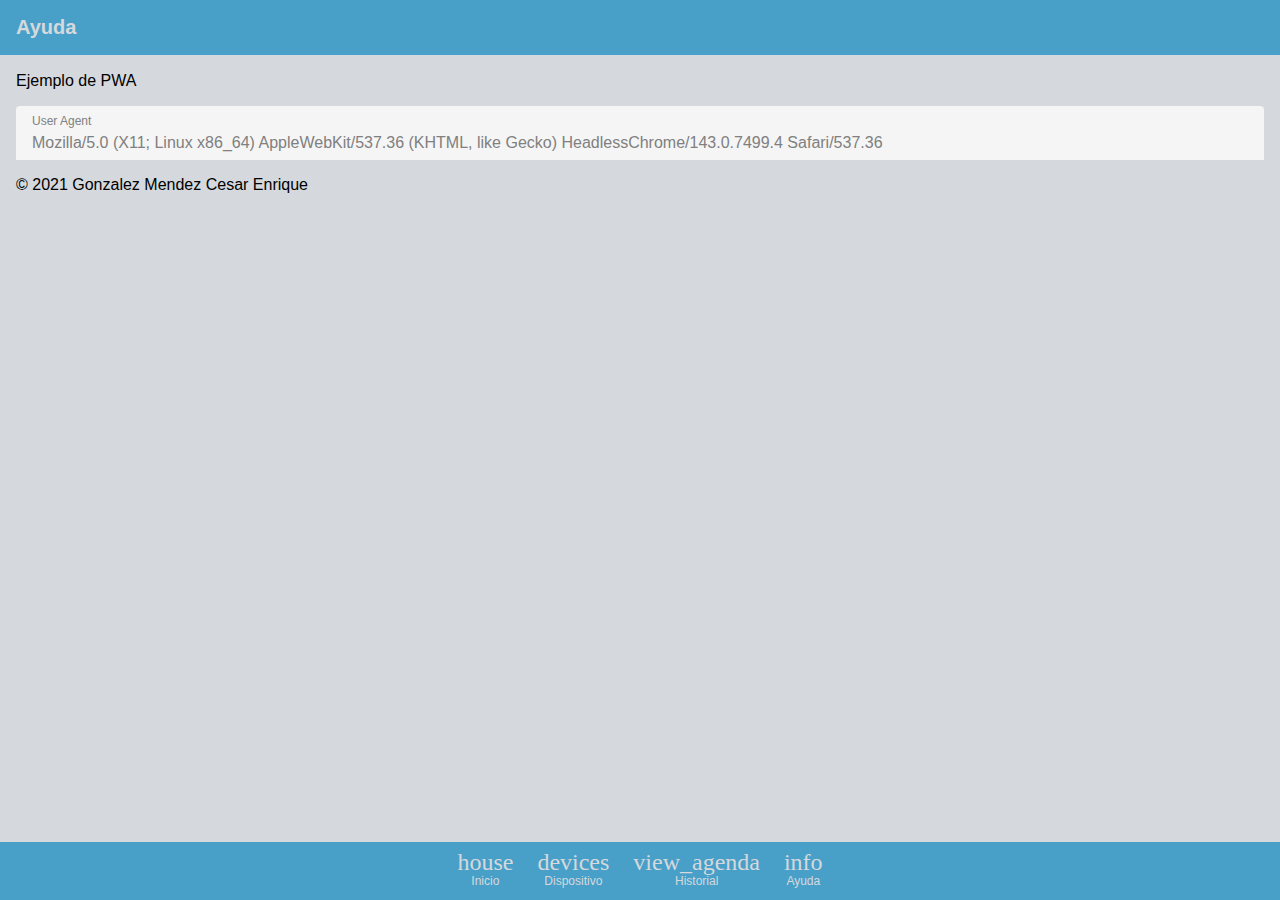
<file: ayuda.html>
<!DOCTYPE html>
<html lang="es">
<head>
  <meta charset="UTF-8">
  <meta name="viewport"
    content="width=device-width,
       initial-scale=1.0">
  <title>Ayuda</title>
  <meta name="theme-color"
    content="#81d4f4">
  <link rel="icon" sizes="32x32"
    href="favicon.ico">
    <link rel="manifest"
    href="manifest.json">
  <link rel="stylesheet"
    href="css/estilos.css">
<body>
  <script type="module"
    src="js/config.js"></script>
  <header>
    <h1>Ayuda</h1>
  </header>
  <p>Ejemplo de PWA</p>
  <campo-dinamico>
    <output id="agent">
    </output>
    <label for="agent">
      User Agent
    </label>
  </campo-dinamico>
  <p>
    &copy; 2021
    Gonzalez Mendez Cesar Enrique
  </p>
  <mi-nav></mi-nav>
  <script type="module">
    import { USER_AGENT }
      from "./lib/movil.js";
    agent.value = USER_AGENT;
  </script>
</body>
</html>
</file>
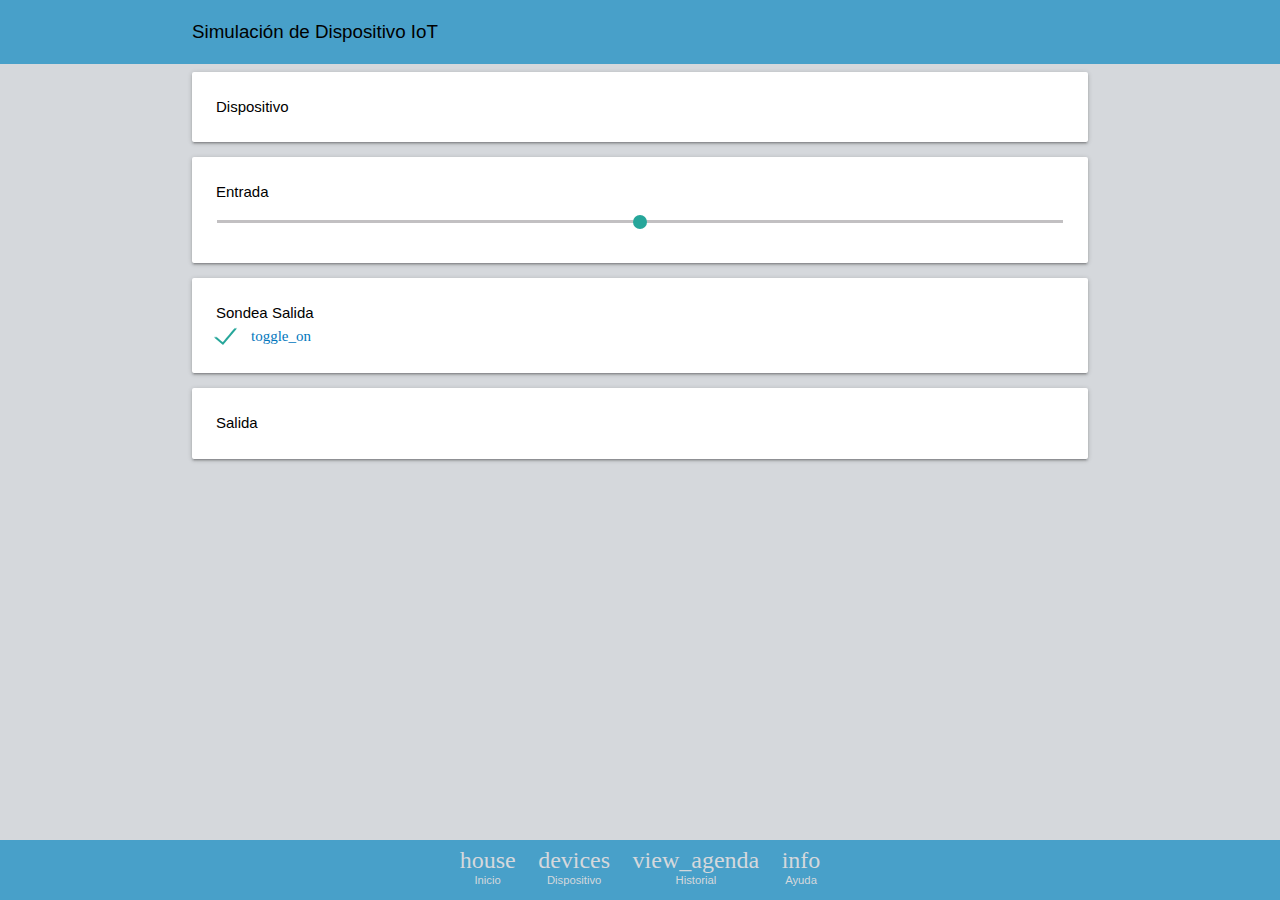
<file: dispositivo.html>
<!DOCTYPE html>
<html lang="es">
  <head>
    <meta charset="UTF-8">
    <meta name="viewport" content="width=device-width, initial-scale=1.0">
    <title>Control IoT</title>
    <meta name="theme-color" content="#F0DB4F">
    <meta name="MobileOptimized" content="width">
    <meta name="HandheldFriendly" content="true">
    <meta name="apple-mobile-web-app-capable" content="yes">
    <meta name="apple-mobile-web-app-status-bar-style" content="black-translucent">
    <link rel="shortcut icon" type="image/png" href="img/icono1024.png">
    <link rel="apple-touch-icon" href="img/icono1024.png">
    <link rel="apple-touch-startup-image"href="img/icono1024.png">
    <link href="css/estilos.css" rel="stylesheet">
    <link rel="manifest" href="manifest.json">
    <link href="https://fonts.googleapis.com/icon?family=Material+Icons" rel="stylesheet">
    <!--Import materialize.css-->
    <link type="text/css" rel="stylesheet" href="css/materialize.min.css"  media="screen,projection"/><!-- Compiled and minified JavaScript -->
    <script src="https://www.gstatic.com/firebasejs/8.2.3/firebase-app.js"></script>
    <script src="https://www.gstatic.com/firebasejs/8.2.3/firebase-firestore.js"></script>
    <script src="js/init.js"></script>
    </script>
  </head>

  <body>
    <script type="module" src="js/config.js"></script>
    <script type="text/javascript" src="lib/materialize.min.js"></script>
    <!--Top Nav-->
    <nav class="z-depth-0" style="background: var(--colPrimarioFondo) ;">
      <div class="nav-wrapper container" >
        <a href="/" style="color: #000; font-size:  1.25rem;">Simulación de Dispositivo IoT</a>
      </div>
    </nav>
    <!-------------------Contenido Control Iot----------------------->
    <!--Dispositivo-->
    <div class="recipes container black-text text-darken-1">
      <div class="card-panel recipe white row">
        <div class="recipe-details">
          <div class="recipe-title">Dispositivo</div>
          <div class="recipe-ingredients"><output id="ctDispositivo"></output></div>
        </div>
      </div>
    </div>
    <!--Entrada-->
    <div class="recipes container black-text text-darken-1">
      <div class="card-panel recipe white row">
        <div class="recipe-details">
          <div class="recipe-title">Entrada</div>
          <div class="recipe-ingredients">
            <input id="ctEntrada" type="range" min="0" max="10">
          </div>
        </div>
      </div>
    </div>
    <!--Sondeo Salida-->
    <div class="recipes container black-text text-darken-1">
      <div class="card-panel recipe white row">
        <div class="recipe-details">
          <div class="recipe-title">Sondea Salida</div>
          <div class="recipe-ingredients">


            <label class="recipe-ingredients">
              <input id="ctSondea" type="checkbox" checked>
              <span class="on material-icons">
                toggle_on 
              </span>
              <span class="off material-icons">
                toggle_off
              </span>
            </label>



            
          </div>
        </div>
      </div>
    </div>
    <!--Salida-->
    <div class="recipes container black-text text-darken-1">
      <div class="card-panel recipe white row">
        <div class="recipe-details">
          <div class="recipe-title">Salida</div>
          <div class="recipe-ingredients">
            <output id="ctSalida"></output>
            <output id="iotError"></output>
          </div>
        </div>
      </div>
    </div>
      </div>
      <mi-nav></mi-nav>
      <script type="module" src="disp/CtrlDispositivo.js"></script>
    </main>
  </body>
</html>
</file>
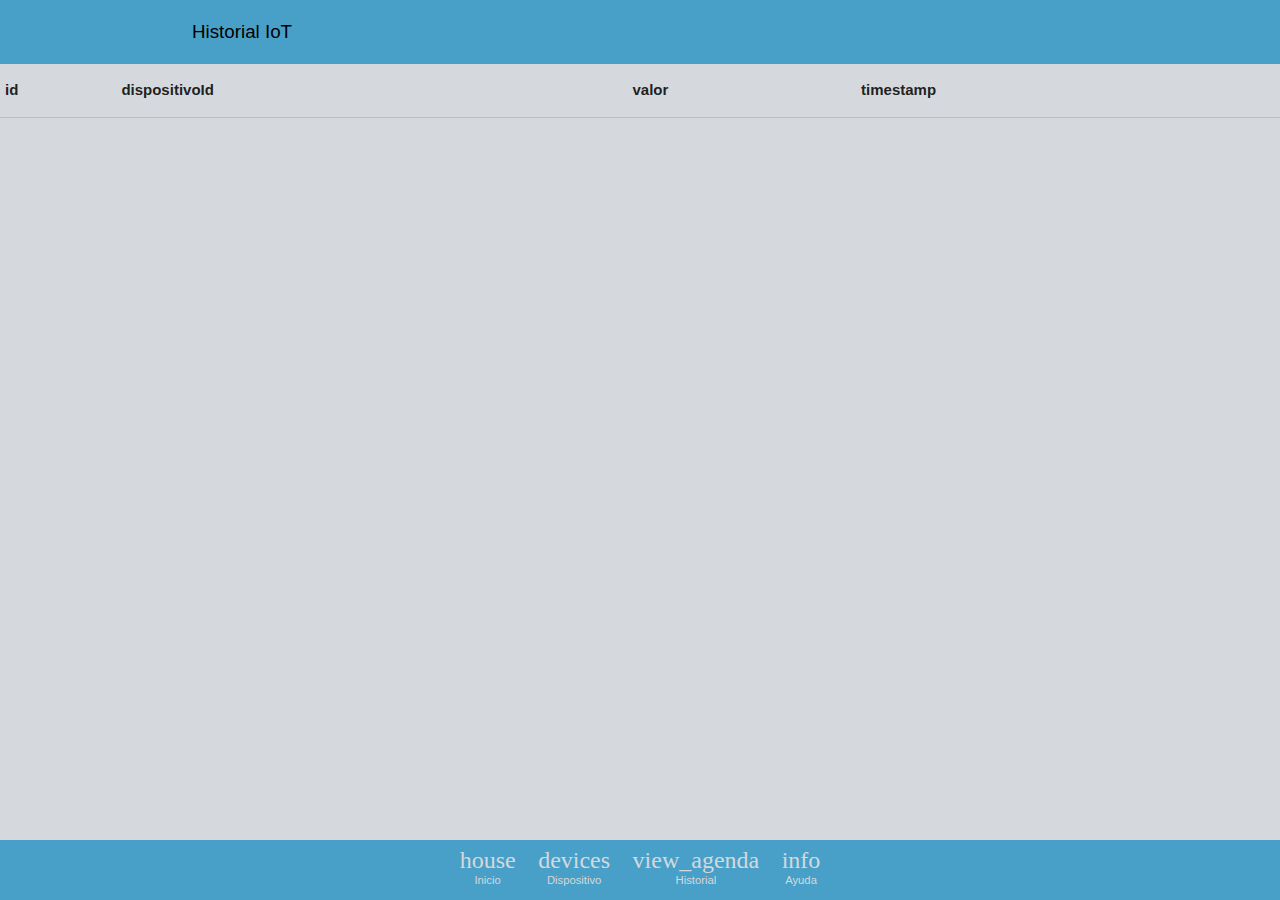
<file: historial.html>
<!DOCTYPE html>
<html lang="es">
  <head>
    <meta charset="UTF-8">
    <meta name="viewport" content="width=device-width, initial-scale=1.0">
    <title>Control IoT</title>
    <meta name="theme-color" content="#F0DB4F">
    <meta name="MobileOptimized" content="width">
    <meta name="HandheldFriendly" content="true">
    <meta name="apple-mobile-web-app-capable" content="yes">
    <meta name="apple-mobile-web-app-status-bar-style" content="black-translucent">
    <link rel="shortcut icon" type="image/png" href="img/icono1024.png">
    <link rel="apple-touch-icon" href="img/icono1024.png">
    <link rel="apple-touch-startup-image"href="img/icono1024.png">
    <link href="css/estilos.css" rel="stylesheet">
    <link rel="manifest" href="manifest.json">
    <link href="https://fonts.googleapis.com/icon?family=Material+Icons" rel="stylesheet">
    <!--Import materialize.css-->
    <link type="text/css" rel="stylesheet" href="css/materialize.min.css"  media="screen,projection"/><!-- Compiled and minified JavaScript -->
    <script src="https://www.gstatic.com/firebasejs/8.2.3/firebase-app.js"></script>
    <script src="https://www.gstatic.com/firebasejs/8.2.3/firebase-firestore.js"></script>
    <script src="js/init.js"></script>
    </script>
  </head>
  
  <body>
    <script type="module" src="js/config.js"></script>
    <script type="text/javascript" src="lib/materialize.min.js"></script>
    <!--Top Nav-->
    <nav class="z-depth-0" style="background: var(--colPrimarioFondo) ;">
      <div class="nav-wrapper container" >
        <a href="/" style="color: #000; font-size:  1.25rem;">Historial IoT</a>
      </div>
    </nav>
    <div class="contenido">
      <table>
        <thead>
          <tr>
            <th>id</th>
            <th>dispositivoId</th>
            <th>valor</th>
            <th>timestamp</th>
          </tr>
        </thead>
        <tbody></tbody>
      </table>
    </div>
    <mi-nav></mi-nav>
    <script type="module" src="js/CtrlHistorial.js"></script>
  </body>
</html>
</file>
<file: css/estilos.css>
@import "./colores.css";

/*----------------------------------------principal-----------------------------------------*/
body {
    margin: 4.5rem 1rem 5rem 1rem;
  }
  
  header {
    color: var(--colPrimario);
    background-color:
      var(--colPrimarioFondo);
    position: fixed;
    top: 0;
    left: 0;
    right: 0;
    z-index: 1;
    display: flex;
    padding: 1rem;
    gap: 1.5rem;
  }
  
  h1 {
    margin: 0 auto 0 0;
    padding: 0;
    font-size: 1.25rem;
  }
  
  .ios h1 {
    margin: 0 auto 0 auto;
  }
  
  .ios .acciones {
    position: absolute;
    top: 1rem;
    right: 1rem;
  }
  .colorNav{
    background-color: var(--colPrimarioFondo);
  }
  /*------------------------------------------mi nav-------------------------------------*/
  mi-nav {
    position: fixed;
    left: 0;
    right: 0;
    bottom: 0;
    color: var(--colPrimario);
    background-color:
      var(--colPrimarioFondo);
    display: flex;
    list-style-type: none;
    justify-content: center;
    align-items: stretch;
    margin: 0;
    padding: 0;
  }
  
  mi-nav a {
    display: block;
    color: var(--colPrimario);
    font-size: 0.75rem;
    text-decoration: none;
    padding-top: 0.5rem;
    padding-bottom: 0.75rem;
    padding-left: 0.75rem;
    padding-right: 0.75rem;
    text-align: center;
  }
  
  mi-nav a:active {
    background-color:
      var(--colActive);
  }
  
  mi-nav .material-icons {
    display: block;
    margin-left: auto;
    margin-right: auto;
  }
  /*------------------------------------------Campos-------------------------------------*/
  input[type=radio],
  input[type=radio]:checked~.off,
  input[type=checkbox],
  input[type=checkbox]:checked~.off {
    display: none;
  }
  
  input[type=radio]:not(:checked)~.on,
  input[type=checkbox]:not(:checked)~.on {
    display: none;
  }
  
  .off {
    vertical-align: middle;
    color: var(--colCheckFondo);
    font-size: 48px;
  }
  
  .on {
    vertical-align: middle;
    color: var(--colCheckOn);
    font-size: 48px;
  }
  
  campo-dinamico {
    display: block;
    position: relative;
    color: var(--colCampoSinFoco);
    background-color:
      var(--colCampoFondo);
    border-top-left-radius: 4px;
    border-top-right-radius: 4px;
    margin: 1rem 0;
    padding: 1.25rem 0 0 0;
  }
  
  campo-dinamico:hover {
    background-color:
      var(--colCampoFondoHover);
  }
  
  campo-dinamico:focus-within {
    background-color:
      var(--colCampoFondoFocus);
  }
  
  campo-dinamico label {
    position: absolute;
    top: 1.75rem;
    left: 1rem;
    font-size: 1rem;
    color: var(--colCampoSinFoco);
    transition: 0.3s ease-in;
  }
  
  campo-dinamico .valor+label,
  campo-dinamico :focus+label,
  campo-dinamico [type=file]+label {
    top: 0.5rem;
    font-size: 0.75rem;
  }
  
  campo-dinamico>output,
  campo-dinamico select,
  campo-dinamico input,
  campo-dinamico textarea {
    display: block;
    box-sizing: border-box;
    padding:
      0.5rem 1rem 0.5rem 1rem;
    font-size: 1rem;
  }
  
  campo-dinamico select,
  campo-dinamico input,
  campo-dinamico textarea {
    background-color: transparent;
    font-family: var(--fontFamily);
    border-top: none;
    border-left: none;
    border-right: none;
    border-bottom-width: 1px;
    border-bottom-style: solid;
    border-bottom-color:
      var(--colCampoSinFoco);
    resize: none;
    outline: none;
    width: 100%;
    transition: 0.3s ease-in;
  }
  
  campo-dinamico select:focus,
  campo-dinamico input:focus,
  campo-dinamico textarea:focus {
    border-bottom-width: 2px;
  }
  
  campo-dinamico small {
    display: block;
    height: 1em;
    font-size: 0.75rem;
    padding-left: 1rem;
    background-color:
      var(--colContenidoFondo);
    transition: 0.3s ease-in;
  }
  
  campo-dinamico :focus+label {
    color: var(--colCampoFoco);
  }
  
  campo-dinamico :focus {
    border-bottom-color:
      var(--colCampoFoco);
  }
  
  campo-dinamico :invalid,
  campo-dinamico :focus:invalid,
  campo-dinamico .error,
  campo-dinamico :focus.error {
    border-bottom-color:
      var(--colError);
  }
  
  campo-dinamico :invalid+label,
  campo-dinamico .error+label,
  campo-dinamico :invalid~small,
  campo-dinamico .error~small {
    color: var(--colError);
  }
/*------------------------------------------Iconos-------------------------------------*/
.icono {
    border: none;
    padding: 0;
    margin: 0;
    background-color: transparent;
    /* Quita una especie de borde
     * alrededor del borde para
     * indicar que el elemento tiene
     * el foco. */
    outline: none;
  }
  
  .icono:active {
    background-color:
      var(--colActive);
  }
/*----------------------------------------Material Icons-----------------------------------------*/
/* fallback */
@font-face {
  font-family: 'Material Icons';
  font-style: normal;
  font-weight: 400;
  src: url(https://fonts.gstatic.com/s/materialicons/v83/flUhRq6tzZclQEJ-Vdg-IuiaDsNc.woff2) format('woff2');
}

.material-icons {
  font-family: 'Material Icons';
  font-weight: normal;
  font-style: normal;
  font-size: 24px;
  line-height: 1;
  letter-spacing: normal;
  text-transform: none;
  display: inline-block;
  white-space: nowrap;
  word-wrap: normal;
  direction: ltr;
  -webkit-font-smoothing: antialiased;
}
</file>
